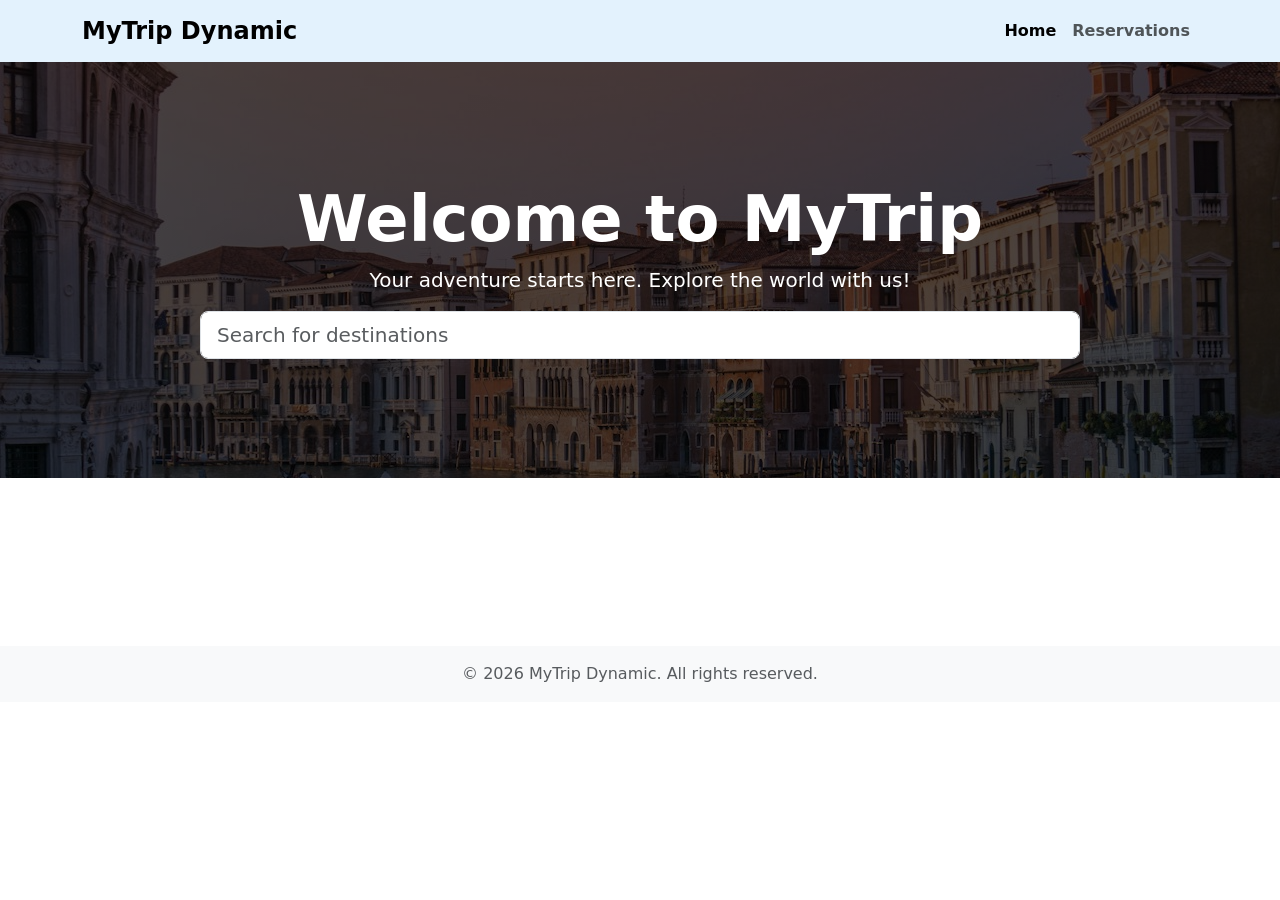
<file: index.html>
<!doctype html>
<html lang="en">
  <head>
    <meta charset="UTF-8" />
    <meta name="viewport" content="width=device-width, initial-scale=1.0" />
    <title>MyTrip Dynamic</title>
    <link rel="stylesheet" href="./css/bootstrap.min.css" />
    <link rel="stylesheet" href="./css/style.css" />
    <!-- <link
      href="https://cdn.jsdelivr.net/npm/bootstrap@5.3.8/dist/css/bootstrap.min.css"
      rel="stylesheet"
      integrity="sha384-sRIl4kxILFvY47J16cr9ZwB07vP4J8+LH7qKQnuqkuIAvNWLzeN8tE5YBujZqJLB"
      crossorigin="anonymous"
    /> -->
  </head>
  <body>
    <!-- Header -->
    <nav
      class="navbar navbar-expand-lg py-2"
      style="background-color: #e3f2fd"
      data-bs-theme="lights"
    >
      <div class="container">
        <a class="navbar-brand fs-4 fw-semibold" href="./"> MyTrip Dynamic </a>
        <button
          class="navbar-toggler"
          type="button"
          data-bs-toggle="collapse"
          data-bs-target="#navbarSupportedContent"
          aria-controls="navbarSupportedContent"
          aria-expanded="false"
          aria-label="Toggle navigation"
        >
          <span class="navbar-toggler-icon"></span>
        </button>
        <div class="collapse navbar-collapse" id="navbarSupportedContent">
          <ul class="navbar-nav ms-auto mb-2 mb-lg-0 fw-semibold">
            <li class="nav-item">
              <a class="nav-link active" aria-current="page" href="./">Home</a>
            </li>
            <li class="nav-item">
              <a class="nav-link" href="./pages/adventures/reservations/"
                >Reservations</a
              >
            </li>
          </ul>
        </div>
      </div>
    </nav>

    <!-- Hero Section -->

    <div class="mytrip-hero-section">
      <div
        class="container d-flex flex-column justify-content-center align-items-center"
      >
        <h1 class="fw-bold display-3">Welcome to MyTrip</h1>
        <p class="fs-5">
          Your adventure starts here. Explore the world with us!
        </p>
        <input
          class="form-control form-control-lg"
          style="max-width: 880px"
          type="text"
          placeholder="Search for destinations"
        />
      </div>
    </div>
    <!-- Content Section -->
    <div class="container px-4 py-5" class="mytrip-content">
      <div class="row g-4 py-5" id="mytrip-cities"></div>
    </div>
    <!-- Footer -->
    <footer class="bg-light py-3 text-center text-muted">
      <div class="container">
        <span>&copy; 2026 MyTrip Dynamic. All rights reserved.</span>
      </div>
    </footer>

    <script type="module">
      // Todo:
      // 1. Fetch cities
      // 2. Add cities to DOM

      import config from "./config/index.js";

      fetch(`${config.apiURL}/cities`)
        .then((res) => {
          return res.json();
        })
        .then((data) => {
          let cities = document.getElementById("mytrip-cities");
          data.forEach((item) => {
            console.log(item);
            let colTemplate = `
            <div class="col-12 col-sm-6 col-md-4 col-lg-3" id=${item.id}>
              <div class="card text-bg-dark h-100 overflow-hidden">
                
                  <img src=${item.image} class="card-img object-fit-cover h-100" alt="..." />
                  <a class="card-img-overlay d-flex flex-column justify-content-end text-center text-uppercase mytrip-card-img-overlay"  href="pages/adventures/?city=${item.id}">
                    <h5 class="card-title">${item.city}</h5>
                    <p class="card-text">
                      ${item.description}
                    </p>
                  </a>
              
              </div>
            </div>
            `;
            cities.innerHTML += colTemplate;
          });
        });
    </script>

    <script
      src="https://cdn.jsdelivr.net/npm/bootstrap@5.3.8/dist/js/bootstrap.bundle.min.js"
      integrity="sha384-FKyoEForCGlyvwx9Hj09JcYn3nv7wiPVlz7YYwJrWVcXK/BmnVDxM+D2scQbITxI"
      crossorigin="anonymous"
    ></script>
  </body>
</html>
</file>
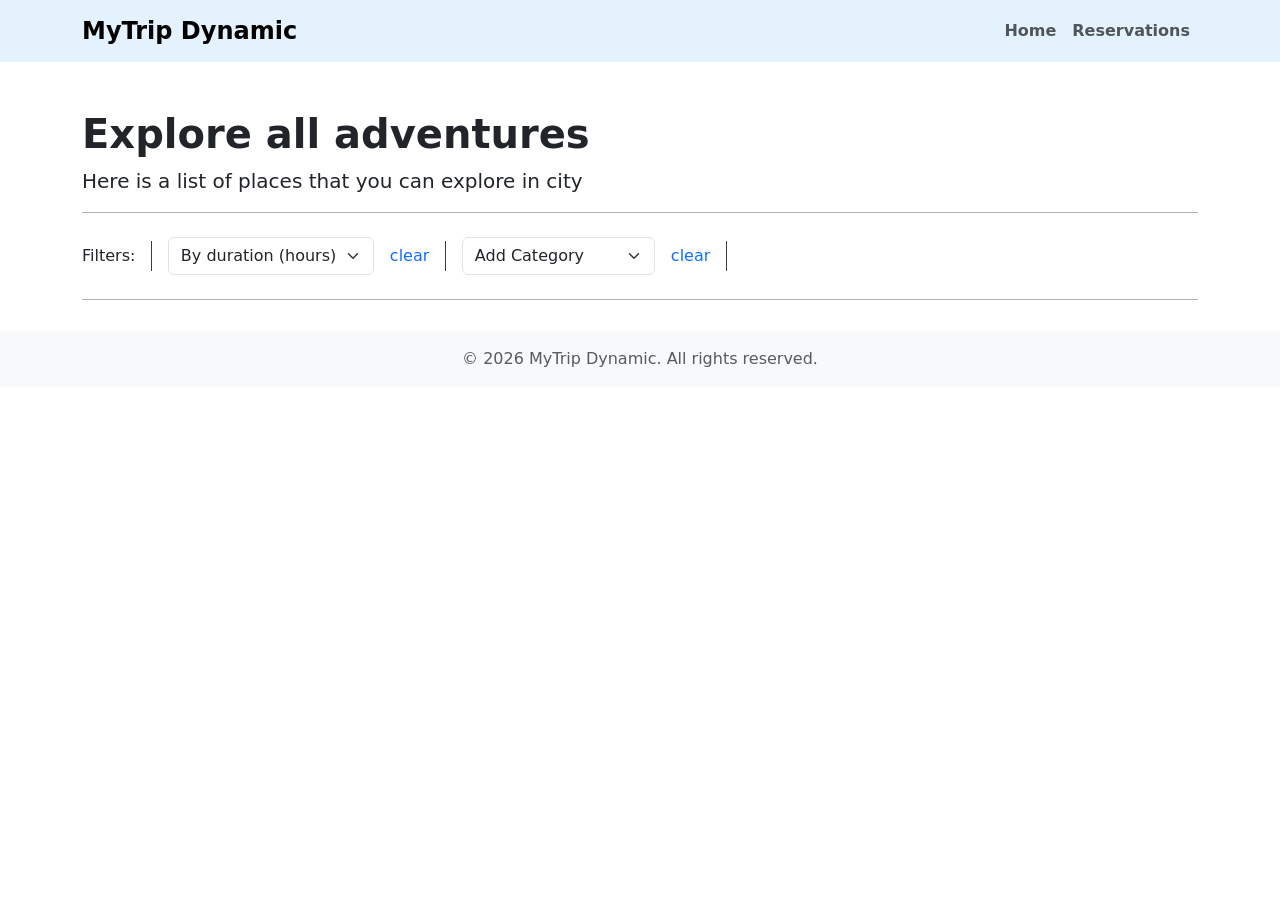
<file: pages/adventures/index.html>
<!doctype html>
<html lang="en">
  <head>
    <meta charset="UTF-8" />
    <meta name="viewport" content="width=device-width, initial-scale=1.0" />
    <title>MyTrip Dynamic</title>
    <link rel="stylesheet" href="../../css/bootstrap.min.css" />
    <link rel="stylesheet" href="../../css/style.css" />
    <!-- <link
      href="https://cdn.jsdelivr.net/npm/bootstrap@5.3.8/dist/css/bootstrap.min.css"
      rel="stylesheet"
      integrity="sha384-sRIl4kxILFvY47J16cr9ZwB07vP4J8+LH7qKQnuqkuIAvNWLzeN8tE5YBujZqJLB"
      crossorigin="anonymous"
    /> -->
  </head>
  <body>
    <!-- Header -->
    <nav
      class="navbar navbar-expand-lg py-2"
      style="background-color: #e3f2fd"
      data-bs-theme="lights"
    >
      <div class="container">
        <a class="navbar-brand fs-4 fw-semibold" href="../../"> MyTrip Dynamic </a>
        <button
          class="navbar-toggler"
          type="button"
          data-bs-toggle="collapse"
          data-bs-target="#navbarSupportedContent"
          aria-controls="navbarSupportedContent"
          aria-expanded="false"
          aria-label="Toggle navigation"
        >
          <span class="navbar-toggler-icon"></span>
        </button>
        <div class="collapse navbar-collapse" id="navbarSupportedContent">
          <ul class="navbar-nav ms-auto mb-2 mb-lg-0 fw-semibold">
            <li class="nav-item">
              <a class="nav-link" href="../../">Home</a>
            </li>
            <li class="nav-item">
              <a class="nav-link" href="../adventures/">Reservations</a>
            </li>
          </ul>
        </div>
      </div>
    </nav>

    <!-- Hero Section -->

    <div
      class="container d-flex pt-5 flex-column justify-content-center align-items-start"
    >
      <h1 class="fw-bold">Explore all adventures</h1>
      <p class="fs-5">Here is a list of places that you can explore in city</p>
    </div>

    <!-- Filter Section -->
    <div class="container">
      <div
        class="d-flex gap-3 py-3 align-items-center border-top border-bottom border-dark-subtle"
      >
        <!-- Filter label -->
        <div class="gap-3 align-items-center">
          <p class="my-2">Filters:</p>
        </div>
        <style>
          .mytrip-vertical-line {
            width: 0.5px;
            height: 30px;
            background-color: #3c3c3c;
          }
        </style>
        <!-- verticle Line -->
        <div
          class="d-none d-md-block d-inline-flex gap-3 align-items-center my-2 mytrip-vertical-line"
        ></div>
        <!-- Filter By Durations -->
        <div class="d-inline-flex gap-3 align-items-center">
          <select
            class="form-select my-2"
            id="select-duration"
            aria-label="Select duration"
          >
            <option selected disabled value="">By duration (hours)</option>
            <option value="0-2">0-2 Hours</option>
            <option value="2-6">2-6 Hours</option>
            <option value="6-12">6-12 Hours</option>
            <option value="12">12+ Hours</option>
          </select>
          <p
            class="my-2 text-primary"
            style="cursor: pointer"
            id="mytrip-reset-duration"
          >
            clear
            <!-- Reset Duration -->
          </p>
        </div>
        <!-- verticle Line -->
        <div
          class="d-inline-flex gap-3 align-items-center my-2 mytrip-vertical-line"
        ></div>
        <!-- Filter By Category -->
        <div class="d-inline-flex gap-3 align-items-center">
          <select
            class="form-select my-2"
            id="add-category"
            aria-label="Add Category"
          >
            <option selected disabled value="">Add Category</option>
            <option value="Cycling">Cycling Routes</option>
            <option value="Hillside">Hillside Getaways</option>
            <option value="Beaches">Serene Beaches</option>
            <option value="Party">Party Spots</option>
          </select>
          <p
            class="my-2 text-primary"
            style="cursor: pointer"
            id="mytrip-reset-category"
          >
            clear
            <!-- Reset Category -->
          </p>
        </div>
        <!-- verticle Line -->
        <div
          class="d-none d-md-block d-inline-flex gap-3 align-items-center my-2 mytrip-vertical-line"
        ></div>
      </div>

      <!-- Applied Categories -->

      <div
        class="my-3 d-inline-flex flex-wrap column-gap-2 align-items-center"
        id="mytrip-category-pills"
      >
        <!-- <p
          class="d-inline-flex align-items-center gap-2 position-relative border border-warning rounded-pill fs-6 fw-normal text-bg-light ps-3 my-3"
        >
          <span> hello </span>
          <span
            style="
              width: 35px;
              height: 35px;
              cursor: pointer;
              background-color: gainsboro;
            "
            class="rounded-circle text-center align-middle fs-5"
            >x</span
          >
        </p> -->
      </div>
    </div>
    <!-- Advetures Section -->
    <div class="container">
      <div class="row g-4 py-2" id="mytrip-adventures">
        <!-- <div class="col-12 col-sm-6 col-lg-4 col-xl-3" id="${item.id}">
          <div class="card bg-light text-bg-light" style="cursor: pointer">
            <div
              style="
                background-color: #f19537;
                right: -8px;
                box-shadow: 4px 4px 16px 8px rgb(0 0 0 / 31%) !important;
                z-index: 1;
              "
              class="position-absolute top-0 rounded-start-2 mt-3 px-5 py-1 text-light fw-bold"
            >
              Cycling
            </div>

            <img
              src="https://images.pexels.com/photos/1078983/pexels-photo-1078983.jpeg?auto=compress&cs=tinysrgb&dpr=2&h=750&w=1260"
              height="320"
              class="card-img-top object-fit-cover"
              alt="..."
            />
            <div
              class="card-body d-flex flex-column gap-2"
              href="pages/adventures/?city=${item.id}"
            >
              <div
                class="d-inline-flex justify-content-between align-items-center"
              >
                <h5 class="card-title fs-6 fw-semibold mb-0">Niaboytown</h5>
                <p class="card-text">3184</p>
              </div>
              <div
                class="d-inline-flex justify-content-between align-items-center"
              >
                <h5 class="card-title fs-6 mb-0">Duration</h5>
                <p class="card-text">6 Hours</p>
              </div>
            </div>
          </div>
        </div> -->
      </div>
    </div>
    <!-- Footer -->
    <footer class="bg-light py-3 text-center text-muted">
      <div class="container">
        <span>&copy; 2026 MyTrip Dynamic. All rights reserved.</span>
      </div>
    </footer>

    <script type="module">
      import {
        getQueryParamFromURL,
        fetchAdventures,
        // filterByDuration,
        // filterByCategory,
        applyFilters,
        addAdventuresToDOM,
        addCategoryToFiltersAndDOM,
      } from "../../modules/adventures.js";

      // Todo:
      // 1. Get query params from URL
      // 2. Use API to get the data
      // 3. Set filters to local storage ( get filters from loclstorage if presnt get it from local storge or intill feeed its iinitial value)

      let filters = JSON.parse(window.localStorage.getItem("filters")) || {
        duration: "",
        category: [],
      };
      let adventures;
      async function init() {
        const city = getQueryParamFromURL("city");
        adventures = await fetchAdventures(city);
        addAdventuresToDOM(applyFilters(filters, adventures));
        addCategoryToFiltersAndDOM(filters);
      }
      init();

      function handleSelectDuration(event) {
        console.log(event.target.value);
        filters.duration = event.target.value;

        let filteredAdventures = applyFilters(filters, adventures);
        addAdventuresToDOM(filteredAdventures);
        window.localStorage.setItem("filters", JSON.stringify(filters));
      }

      function handleAddCategory(event) {
        // console.log(event.target.value);

        let value = event.target.value;

        // this works because, if any element repeats again then indexof doesnt return that prtiular index, insteaad it will return first occurence

        if (filters.category.indexOf(value) === -1) {
          filters.category.push(event.target.value);

          addAdventuresToDOM(applyFilters(filters, adventures));

          addCategoryToFiltersAndDOM(filters);
        }
        event.target.selectedIndex = 0;

        window.localStorage.setItem("filters", JSON.stringify(filters));
      }

      function removeCategory(event) {
        if (event.target.textContent === "x") {
          let parentElement = event.target.parentElement;
          let parentElementId = parentElement.id;

          console.log(parentElementId);
          parentElement.remove();
          let updatedCategory = filters.category.filter(
            (item) => item.toLowerCase() !== parentElementId.split("-")[2],
          );
          filters.category = updatedCategory;
          addAdventuresToDOM(applyFilters(filters, adventures));
          console.log(updatedCategory);
          window.localStorage.setItem("filters", JSON.stringify(filters));
        }
      }

      function resetCategory(event) {
        filters.category = [];
        addAdventuresToDOM(applyFilters(filters, adventures));
        addCategoryToFiltersAndDOM(filters);
        window.localStorage.setItem("filters", JSON.stringify(filters));
      }

      function resetDuration(filtersFromLocalStorage) {
        filters.duration = "";
        document.getElementById("select-duration").selectedIndex = 0;
        console.log(document.getElementById("select-duration").selectedIndex);
        addAdventuresToDOM(applyFilters(filters, adventures));
        window.localStorage.setItem("filters", JSON.stringify(filters));
      }

      const selectDurationElement = document.getElementById("select-duration");
      selectDurationElement.addEventListener("change", handleSelectDuration);

      const resetDurationElement = document.getElementById(
        "mytrip-reset-duration",
      );
      resetDurationElement.addEventListener("click", resetDuration);

      const addCategoryElement = document.getElementById("add-category");
      addCategoryElement.addEventListener("change", handleAddCategory);

      const resetCategoryElement = document.getElementById(
        "mytrip-reset-category",
      );
      resetCategoryElement.addEventListener("click", resetCategory);

      const categoryPills = document.getElementById("mytrip-category-pills");
      categoryPills.addEventListener("click", removeCategory);

      // window.handleSelectDuration = handleSelectDuration;
    </script>

    <script
      src="https://cdn.jsdelivr.net/npm/bootstrap@5.3.8/dist/js/bootstrap.bundle.min.js"
      integrity="sha384-FKyoEForCGlyvwx9Hj09JcYn3nv7wiPVlz7YYwJrWVcXK/BmnVDxM+D2scQbITxI"
      crossorigin="anonymous"
    ></script>
  </body>
</html>
</file>
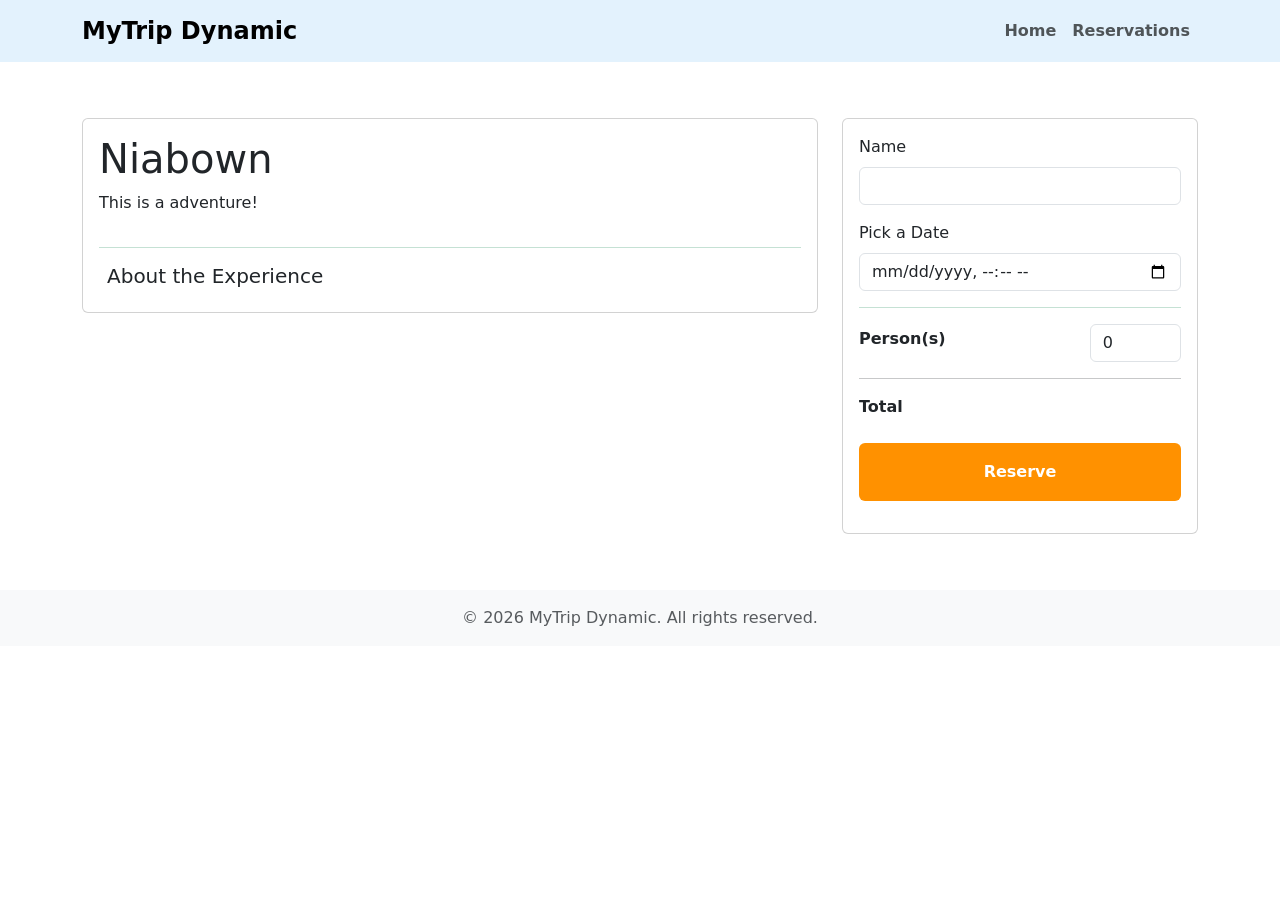
<file: pages/adventures/detail/index.html>
<!doctype html>
<html lang="en">
  <head>
    <meta charset="UTF-8" />
    <meta name="viewport" content="width=device-width, initial-scale=1.0" />
    <title>MyTrip Dynamic</title>
    <link rel="stylesheet" href="../../../css/bootstrap.min.css" />
    <link rel="stylesheet" href="../../../css/style.css" />
    <!-- <link
      href="https://cdn.jsdelivr.net/npm/bootstrap@5.3.8/dist/css/bootstrap.min.css"
      rel="stylesheet"
      integrity="sha384-sRIl4kxILFvY47J16cr9ZwB07vP4J8+LH7qKQnuqkuIAvNWLzeN8tE5YBujZqJLB"
      crossorigin="anonymous"
    /> -->
  </head>
  <body>
    <!-- Header -->
    <nav
      class="navbar navbar-expand-lg py-2"
      style="background-color: #e3f2fd"
      data-bs-theme="lights"
    >
      <div class="container">
        <a class="navbar-brand fs-4 fw-semibold" href="../../../"> MyTrip Dynamic </a>
        <button
          class="navbar-toggler"
          type="button"
          data-bs-toggle="collapse"
          data-bs-target="#navbarSupportedContent"
          aria-controls="navbarSupportedContent"
          aria-expanded="false"
          aria-label="Toggle navigation"
        >
          <span class="navbar-toggler-icon"></span>
        </button>
        <div class="collapse navbar-collapse" id="navbarSupportedContent">
          <ul class="navbar-nav ms-auto mb-2 mb-lg-0 fw-semibold">
            <li class="nav-item">
              <a class="nav-link " href="../../../">Home</a>
            </li>
            <li class="nav-item">
              <a class="nav-link" href="../reservations/">Reservations</a>
            </li>
          </ul>
        </div>
      </div>
    </nav>

    <!-- Adveture Detail Section -->
    <div class="container py-5" id="mytrip-adventure-detail">
      <div class="row py-2 row-gap-4">
        <div class="col-lg-8">
          <div class="card">
            <div class="card-body">
              <h1 id="mytrip-adventure-detail-name">Niabown</h1>
              <p id="mytrip-adventure-detail-subtitle">This is a adventure!</p>
              <style>
                .mytrip-adventure-detail-carousel-img {
                  height: 500px;
                  object-fit: cover;
                  object-position: top center;
                  cursor: pointer;
                  filter: brightness(0.9);
                  transition: filter 0.3s ease-in-out;
                }
                .mytrip-adventure-detail-carousel-img:hover {
                  filter: brightness(0.6);
                }
              </style>
              <!-- image carousel -->

              <div
                class="carousel slide"
                id="mytrip-adventure-detail-carousel"
                data-bs-touch="true"
                data-bs-ride="carousel"
              >
                <div class="carousel-indicators"></div>

                <div class="carousel-inner" id="mytrip-adventure-detail-images">
                  <!-- <div class="carousel-item active h-100">
                    <img
                      src="https://images.pexels.com/photos/258045/pexels-photo-258045.jpeg?auto=compress&cs=tinysrgb&h=650&w=940"
                      class="d-block w-100 mytrip-adventure-detail-carousel-img"
                      alt="..."
                    />
                  </div>
                  <div class="carousel-item h-100">
                    <img
                      src="https://images.pexels.com/photos/2437297/pexels-photo-2437297.jpeg?auto=compress&cs=tinysrgb&h=650&w=940"
                      class="d-block w-100 mytrip-adventure-detail-carousel-img"
                      alt="..."
                    />
                  </div> -->
                </div>
                <button
                  class="carousel-control-prev"
                  type="button"
                  data-bs-target="#mytrip-adventure-detail-carousel"
                  data-bs-slide="prev"
                >
                  <span
                    class="carousel-control-prev-icon"
                    aria-hidden="true"
                  ></span>
                  <span class="visually-hidden">Previous</span>
                </button>
                <button
                  class="carousel-control-next"
                  type="button"
                  data-bs-target="#mytrip-adventure-detail-carousel"
                  data-bs-slide="next"
                >
                  <span
                    class="carousel-control-next-icon"
                    aria-hidden="true"
                  ></span>
                  <span class="visually-hidden">Next</span>
                </button>
              </div>
              <div class="text-success">
                <hr />
              </div>
              <div class="card border-0">
                <!-- <div class="card-header">Featured</div> -->
                <div class="card-body py-0 px-2">
                  <h5 class="card-title">About the Experience</h5>
                  <p class="card-text" id="mytrip-adventure-detail-content"></p>
                  <!-- <a href="#" class="btn btn-primary">Go somewhere</a> -->
                </div>
              </div>
            </div>
          </div>
        </div>
        <div class="col-lg-4">
          <div class="row g-4" id="mytrip-reservation">
            <div class="d-none col-12" id="mytrip-reservation-sold">
              <div class="card">
                <!-- <div class="card-header">Featured</div> -->
                <div class="card-body">
                  <h5 class="card-title fs-3">Sold Out!</h5>
                  <div class="text-success">
                    <hr />
                  </div>
                  <p class="card-text">
                    This activity is currently sold out. But there's a lot more
                    to
                    <a href="../../../">explore</a>
                  </p>
                  <!-- <a href="#" class="btn btn-primary">Go somewhere</a> -->
                </div>
              </div>
            </div>

            <!-- form -->
            <div class="col-12" id="mytrip-reservation-form-container">
              <div class="card">
                <div class="card-body">
                  <form>
                    <div class="mb-3">
                      <label for="name" class="form-label">Name</label>
                      <input
                        class="form-control"
                        type="text"
                        id="name"
                        required
                      />
                    </div>
                    <div class="mb-3">
                      <label for="date" class="form-label">Pick a Date</label>
                      <input
                        class="form-control"
                        type="datetime-local"
                        id="date"
                        required
                      />
                    </div>
                    <div class="text-success">
                      <hr />
                    </div>
                    <!-- Cost per head -->
                    <div class="row align-items-center">
                      <div class="col">
                        <div>
                          <label for="person" class="form-label fw-semibold">
                            Person(s)</label
                          ><br />
                          <span id="mytrip-reservation-cost"></span>
                        </div>
                      </div>
                      <div class="col-4">
                        <input
                          class="form-control"
                          type="number"
                          value="0"
                          min="1"
                          max="10"
                          id="person"
                          required
                        />
                      </div>
                    </div>

                    <hr />
                    <!-- Total and submit -->
                    <div class="row align-items-center">
                      <div class="col">
                        <p class="fw-semibold">Total</p>
                      </div>
                      <div class="col text-end">
                        <p
                          class="fs-5 fw-semibold"
                          id="mytrip-reservation-total-cost"
                        ></p>
                      </div>
                    </div>

                    <button
                      type="submit"
                      class="btn btn-large w-100 mt-2 mb-3 py-3 fs-6 fw-bold text-white"
                      style="background-color: #ff9100"
                    >
                      Reserve
                    </button>
                  </form>
                  <!-- <a href="#" class="btn btn-primary">Go somewhere</a> -->
                </div>
              </div>
            </div>
          </div>
        </div>
      </div>
    </div>
    <!-- Footer -->
    <footer class="bg-light py-3 text-center text-muted">
      <div class="container">
        <span>&copy; 2026 MyTrip Dynamic. All rights reserved.</span>
      </div>
    </footer>

    <script type="module">
      import {
        fetchAdventureDetail,
        addAdventureDetailToDOM,
        addBootstrapImageCarousel,
        checkAvailabilityAndAddFormToDOMConditionally,
        calculateTotalCostAndAddToDOM,
        OnSubmitReservationForm,
      } from "../../../modules/adventure-detail.js";

      async function init() {
        const adventureId = new URLSearchParams(window.location.search).get(
          "adventure",
        );

        const adventureDetail = await fetchAdventureDetail(adventureId);
        addAdventureDetailToDOM(adventureDetail);
        addBootstrapImageCarousel(adventureDetail.images);
        checkAvailabilityAndAddFormToDOMConditionally(
          adventureDetail.available,
        );
        OnSubmitReservationForm(adventureId);

        const personInput = document.querySelector(
          " #mytrip-reservation-form-container form #person",
        );
        personInput.addEventListener("keyup", (event) => {
          calculateTotalCostAndAddToDOM(
            adventureDetail.costPerHead,
            event.target.value,
          );
          // if (event.target.value >= 11) {
          //   ((personInput.parentElement.lastElementChild.innerHTML = ""),
          //     personInput.parentElement.insertAdjacentHTML(
          //       "beforeend",
          //       `
          // <small class="text-danger"> Only 10 persons are allowed at once</small>
          // `,
          //     ));
          // } else {
          //   personInput.parentElement.lastElementChild.innerHTML = "";
          // }
        });
      }
      init();
    </script>
    <script
      src="https://cdn.jsdelivr.net/npm/bootstrap@5.3.8/dist/js/bootstrap.bundle.min.js"
      integrity="sha384-FKyoEForCGlyvwx9Hj09JcYn3nv7wiPVlz7YYwJrWVcXK/BmnVDxM+D2scQbITxI"
      crossorigin="anonymous"
    ></script>
  </body>
</html>
</file>
<file: css/style.css>
.bg-orange {
  background-color: #ff9100;
  transition: background-color 0.3s ease-in-out;
}

.bg-orange:hover {
background-color: #ffaa00;
}

.text-orange {
  color: #ff9100;
}

.mytrip-hero-section {
  background-image:
    linear-gradient(#000000b3, #000000b3), url(../assets/cover-image.jpg);
  background-position: center;
  display: flex;
  height: 416px;
  justify-content: center;
  align-items: center;
  text-align: center;
  color: white;
}

.mytrip-card-img-overlay {
  /* padding: 0px; */
  letter-spacing: 2px;
  background: rgba(0, 0, 0, 0.3);
  text-decoration: none;
  color: inherit;
  transition: background 0.3s ease-in-out;
}

#mytrip-cities .card:hover .mytrip-card-img-overlay {
  background: rgba(0, 0, 0, 0.6);
}

#mytrip-cities .card {
  cursor: pointer;
}
#mytrip-cities .card .card-img {
  transition: transform 0.2s ease-in-out;
}

#mytrip-cities .card:hover .card-img {
  transform: scale(1.1);
}

/* adventures page */
#mytrip-adventures .card-img {
}

#mytrip-adventures .card:hover .card-img-top {
  filter: brightness(0.7);
}

/* 
Zoom card image on hovering bootstrap card
*/
.mytrip-card {
  cursor: pointer;
}

.mytrip-card-img {
  transition: transform 0.2s ease-in-out;
}

.mytrip-card:hover .mytrip-card-img {
  transform: scale(1.1);
}
</file>
